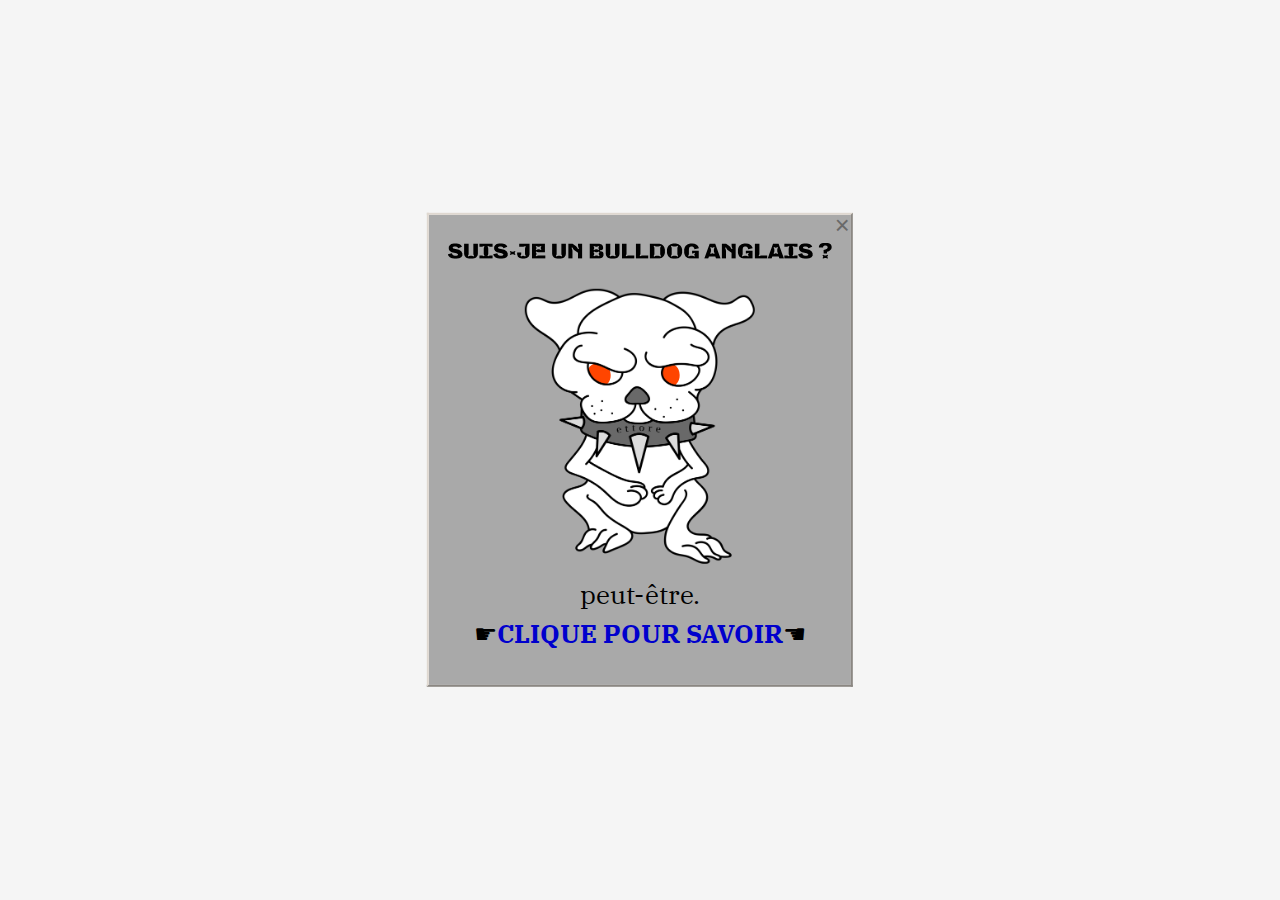
<file: index.html>
<!DOCTYPE html>
<html>
<head>
<meta name="viewport" content="width=device-width, initial-scale=1">
<link rel="preconnect" href="https://fonts.googleapis.com">
<link rel="preconnect" href="https://fonts.gstatic.com" crossorigin>
<link href="https://fonts.googleapis.com/css2?family=IBM+Plex+Mono&family=IBM+Plex+Serif:ital,wght@0,400;0,700;1,400;1,700&display=swap" rel="stylesheet">
<title>Suis-je un bulldog anglais ?</title>
<style>
@font-face {
    font-family: "mino";
    src: url(mino.ttf) format("truetype");
}

@media screen and (min-width: 651px) {
  .modal-content {
    width:30vw;
  }
  .flex-container p{
  position: relative;
  text-align: center;
  line-height: 1vw;
  font-size: 2vw;
}
.close {
  position: absolute;
  left: 96.1%;
  top: -0.8%;
  font-family: sans-serif;
  color: dimgray;
  font-size: 2vw;
  font-weight: regular;
}
.flex-container{
  position: relative;
  display: block;
  margin-top: 0.7vw;
}

  .flex-container img{
    width: 100%;
  }
.modal-content {
  background-color: darkgray;
  margin: auto;
  padding: 1.5vw;
  outline: 0.2vw outset #DFD8D0;
  height: fit-content;
  position: absolute;
  top: 50%;
  left: 50%;
  transform: translate(-50%, -50%);
  }
  .eyes{
    display: flex;
    position: absolute;
    top: 22.7%;
    left: 32.9%;
}

.eyes .eye{
    position: relative;
    width: 3.75vw;
    height: 3.75vw;
    display: block;
    background: white;
    margin: 0 0.8vw;
    border-radius: 50%
}
.eyes .eye::before{
    content: '';
    position: absolute;
    top: 50%;
    left: 1.12vw;
    transform: translate(-50%, -50%);
    width: 1.9vw;
    height: 1.9vw;
    background: orangered;
    border-radius: 50%
}
.colo {
  line-height: 1.3vw;
  font-size: 1.7vw;
  position: absolute;
  text-align: center;
  width: 30vw;

  position: absolute;
  top: 50%;
  left: 50%;
  transform: translate(-50%, -50%);
}
.head {
  width: 7.3vw;
}
.niche {
  width: 5.13vw;
  outline: 0.1vw outset #DFD8D0;
}

}

/* If the screen size is 600px wide or less, set the font-size of <div> to 30px */
@media screen and (max-width: 650px) {
.modal-content {
    width: 90vw;
  }
  .flex-container p{
  position: relative;
  text-align: center;
  line-height: 1vw;
  font-size: 4vw;
  }
  .close {
    position: absolute;
    left: 95.7%;
    top: -0.8%;
    font-family: sans-serif;
    color: dimgray;
    font-size: 6vw;
    font-weight: regular;
  }
  .flex-container{
    position: relative;
    display: block;
    margin-top: 4.3vw;
  }
  .flex-container img{
    display: block;
    width: 90%;
    margin: auto;
    margin-bottom: 4vw;
  }
  .modal-content {
    background-color: darkgray;
    margin: auto;
    padding: 1.5vw;
    outline: 0.6vw outset #DFD8D0;
    height: fit-content;
    position: absolute;
    top: 50%;
    left: 50%;
    transform: translate(-50%, -50%);
    }
    .eyes{
      display: flex;
      position: absolute;
      top: 22.7%;
      left: 32.9%;
  }

  .eyes .eye{
      position: relative;
      width: 11.25vw;
      height: 11.25vw;
      display: block;
      background: white;
      margin: 0 2.4vw;
      border-radius: 50%
  }
  .eyes .eye::before{
      content: '';
      position: absolute;
      top: 50%;
      left: 3.36vw;
      transform: translate(-50%, -50%);
      width: 5.7vw;
      height: 5.7vw;
      background: orangered;
      border-radius: 50%
  }
  .colo {
    line-height: 3.9vw;
    font-size: 4.1vw;
    position: absolute;
    text-align: center;
    width: 90vw;
    position: absolute;
    top: 50%;
    left: 50%;
    transform: translate(-50%, -50%);
  }
  .head {
    width: 18.9vw;
  }
  .niche {
    width: 15.39vw;
    outline: 0.3vw outset #DFD8D0;
  }

}


/* The Modal (background) */
.modal {
  display: none; /* Hidden by default */
  position: fixed; /* Stay in place */
  z-index: 1; /* Sit on top */
  padding-top: 0; /* Location of the box */
  left: 0;
  top: 0;
  width: 100%; /* Full width */
  height: 100%; /* Full height */
  overflow: auto; /* Enable scroll if needed */
  background-color: whitesmoke; /* Black w/ opacity */
}
::selection {
  background: #ff885c; /* WebKit/Blink Browsers */
}
/* Modal Content */
body {
  font-family: 'IBM Plex Serif', serif;
  background-color: whitesmoke;
  position: relative;
  cursor: default;
}









  .blink{
    animation:blinkingText 1.2s infinite;
}
@keyframes blinkingText{
    0%{     color: #000;    }
    49%{    color: #000; }
    60%{    color: transparent; }
    99%{    color:transparent;  }
    100%{   color: #000;    }
}

  .face {
    margin-top: 2vw;
    position: relative;
  }

  .face img {
    position: relative;
    z-index: 1; /* Sit on top */
    display: block;
    width: 60%;
    margin: auto;

  }



/* The Close Button */


.close:hover,
.close:focus {
  color: #000;
  text-decoration: none;
  cursor: pointer;
}

a {
  color: mediumblue;
  text-decoration: none;
}
a:hover {
  color: orangered;
}
.center {
  position: fixed; /* Stay in place */
  padding-top: 0; /* Location of the box */
  left: 0;
  top: 0;
  width: 100%; /* Full width */
  height: 100%; /* Full height */
  overflow: auto; /* Enable scroll if needed */
  background-color: whitesmoke; /* Black w/ opacity */
}

button{
  padding: 0;
  border: none;
  background: none;
  cursor: pointer;
}

</style>
</head>
<body>

<!-- The Modal -->
<div id="myModal" class="modal">

  <!-- Modal content -->
  <div class="modal-content">
    <span class="close">&times;</span>

    <div class="flex-container">
        <img src="dog.svg" alt="">
        <div class="face">
            <img src="chien.png" alt="">
            <div class="eyes">
              <div class="eye"></div>
              <div class="eye"></div>
            </div>
      </div>
        <p>peut-être.</p>
        <p class="blink">☛<a href="thesis.html"><b>CLIQUE POUR SAVOIR</b></a>☚</p>
    </div>
  </div>
</div>
<div class="center">
  <div class="colo">
    <p>Option Re/production</p>
    <img class="head" src="head.png" alt="">
    <p>Sous la direction de Fabienne Radi</p>
    <p>Genève, décembre 2021</p>
    <button id="myBtn" type="button" name="button"><img class="niche" src="niche.png" alt=""></button>
  </div>
</div>
<button type="button" name="button"></button>



<script>
document.querySelector("body").addEventListener("mousemove", eyeball);

function eyeball() {
    'use strict';
    var eye = document.querySelectorAll(".eye");
    eye.forEach(function (eye) {
        let x = (eye.getBoundingClientRect().left) + (eye.clientWidth / 2)
        let y = (eye.getBoundingClientRect().top) + (eye.clientHeight / 2);
        let radian = Math.atan2(event.pageX - x, event.pageY - y);
        let rot = (radian * (180 / Math.PI) * -1) + 270;
        eye.style.transform  = "rotate("+ rot +"deg)"
    })
}
// Get the modal
var modal = document.getElementById("myModal");

// Get the button that opens the modal
var btn = document.getElementById("myBtn");

// Get the <span> element that closes the modal
var span = document.getElementsByClassName("close")[0];

// When the user clicks the button, open the modal
window.onload = function() {
        modal.style.display = "block";
}

btn.onclick = function() {
  modal.style.display = "block";
}


// When the user clicks on <span> (x), close the modal
span.onclick = function() {
  modal.style.display = "none";
}

// When the user clicks anywhere outside of the modal, close it
window.onclick = function(event) {
  if (event.target == modal) {
    modal.style.display = "block";
  }
}
</script>

</body>
</html>
</file>
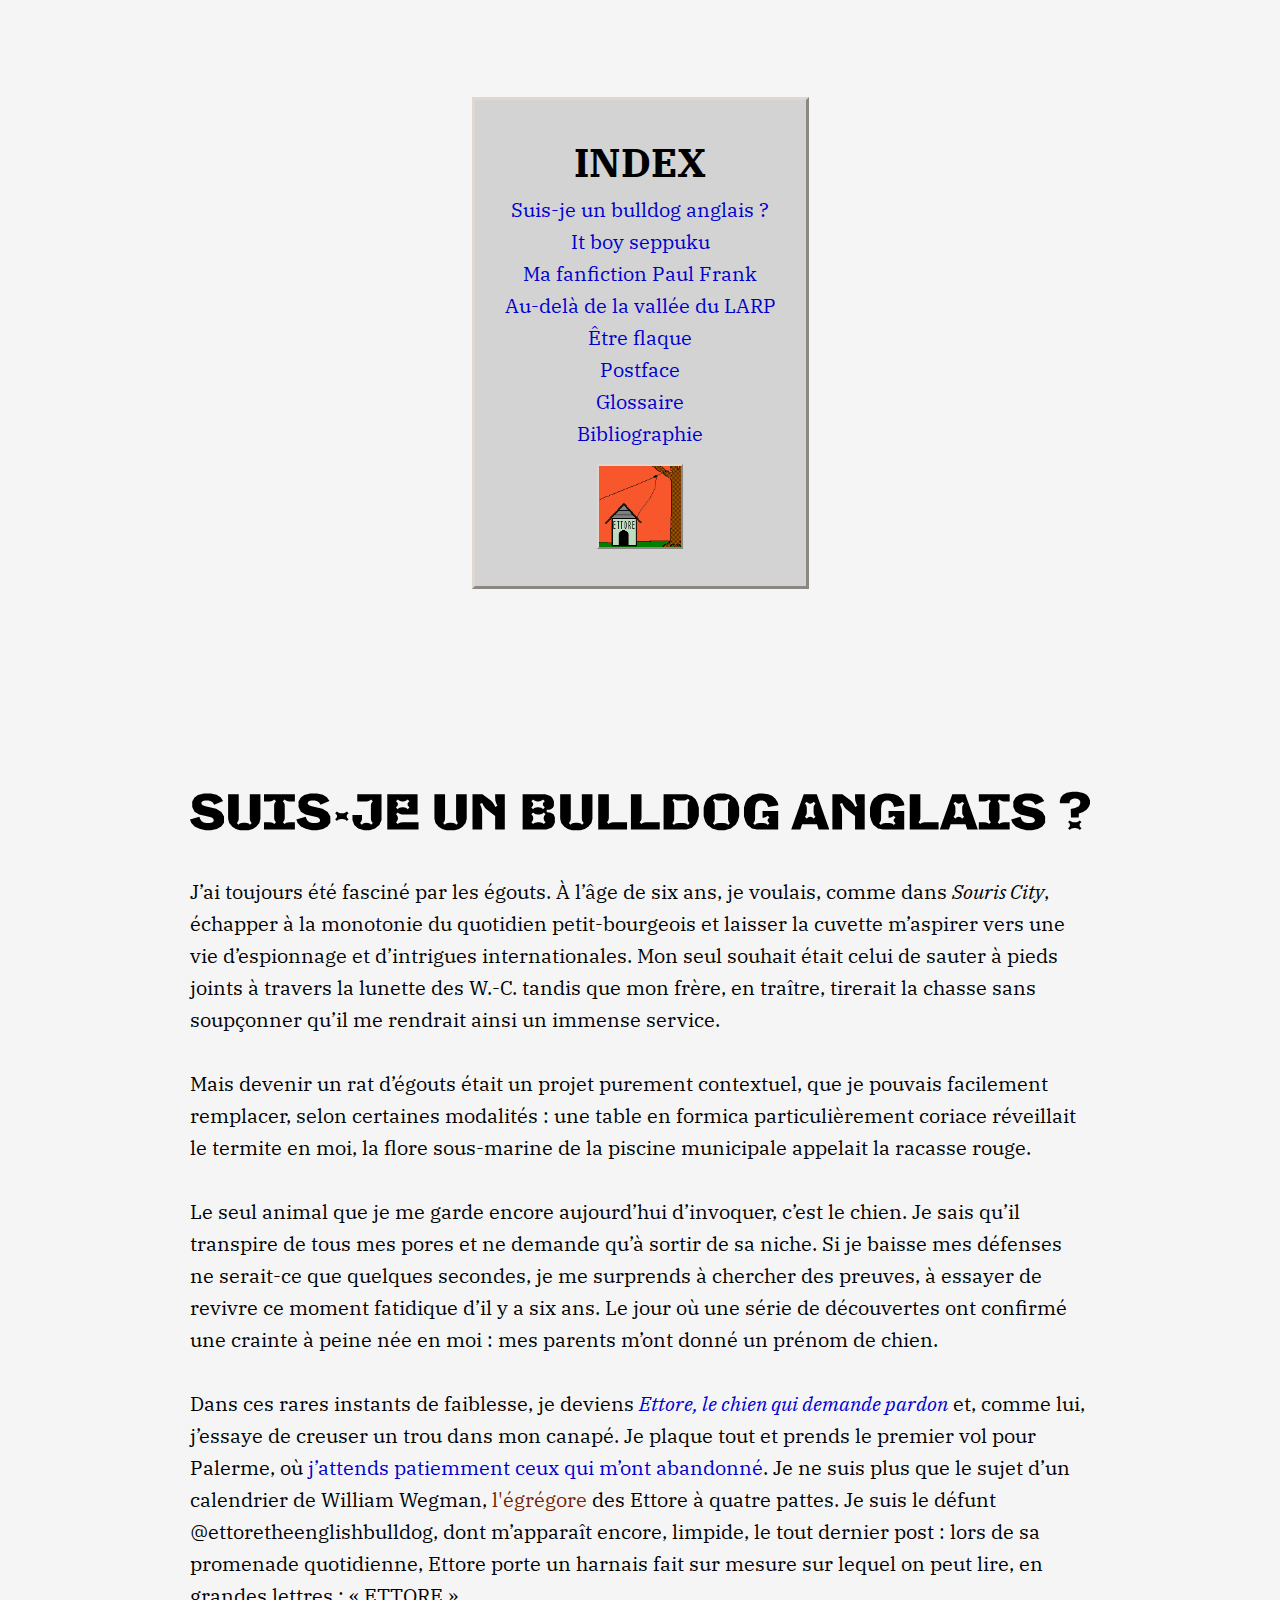
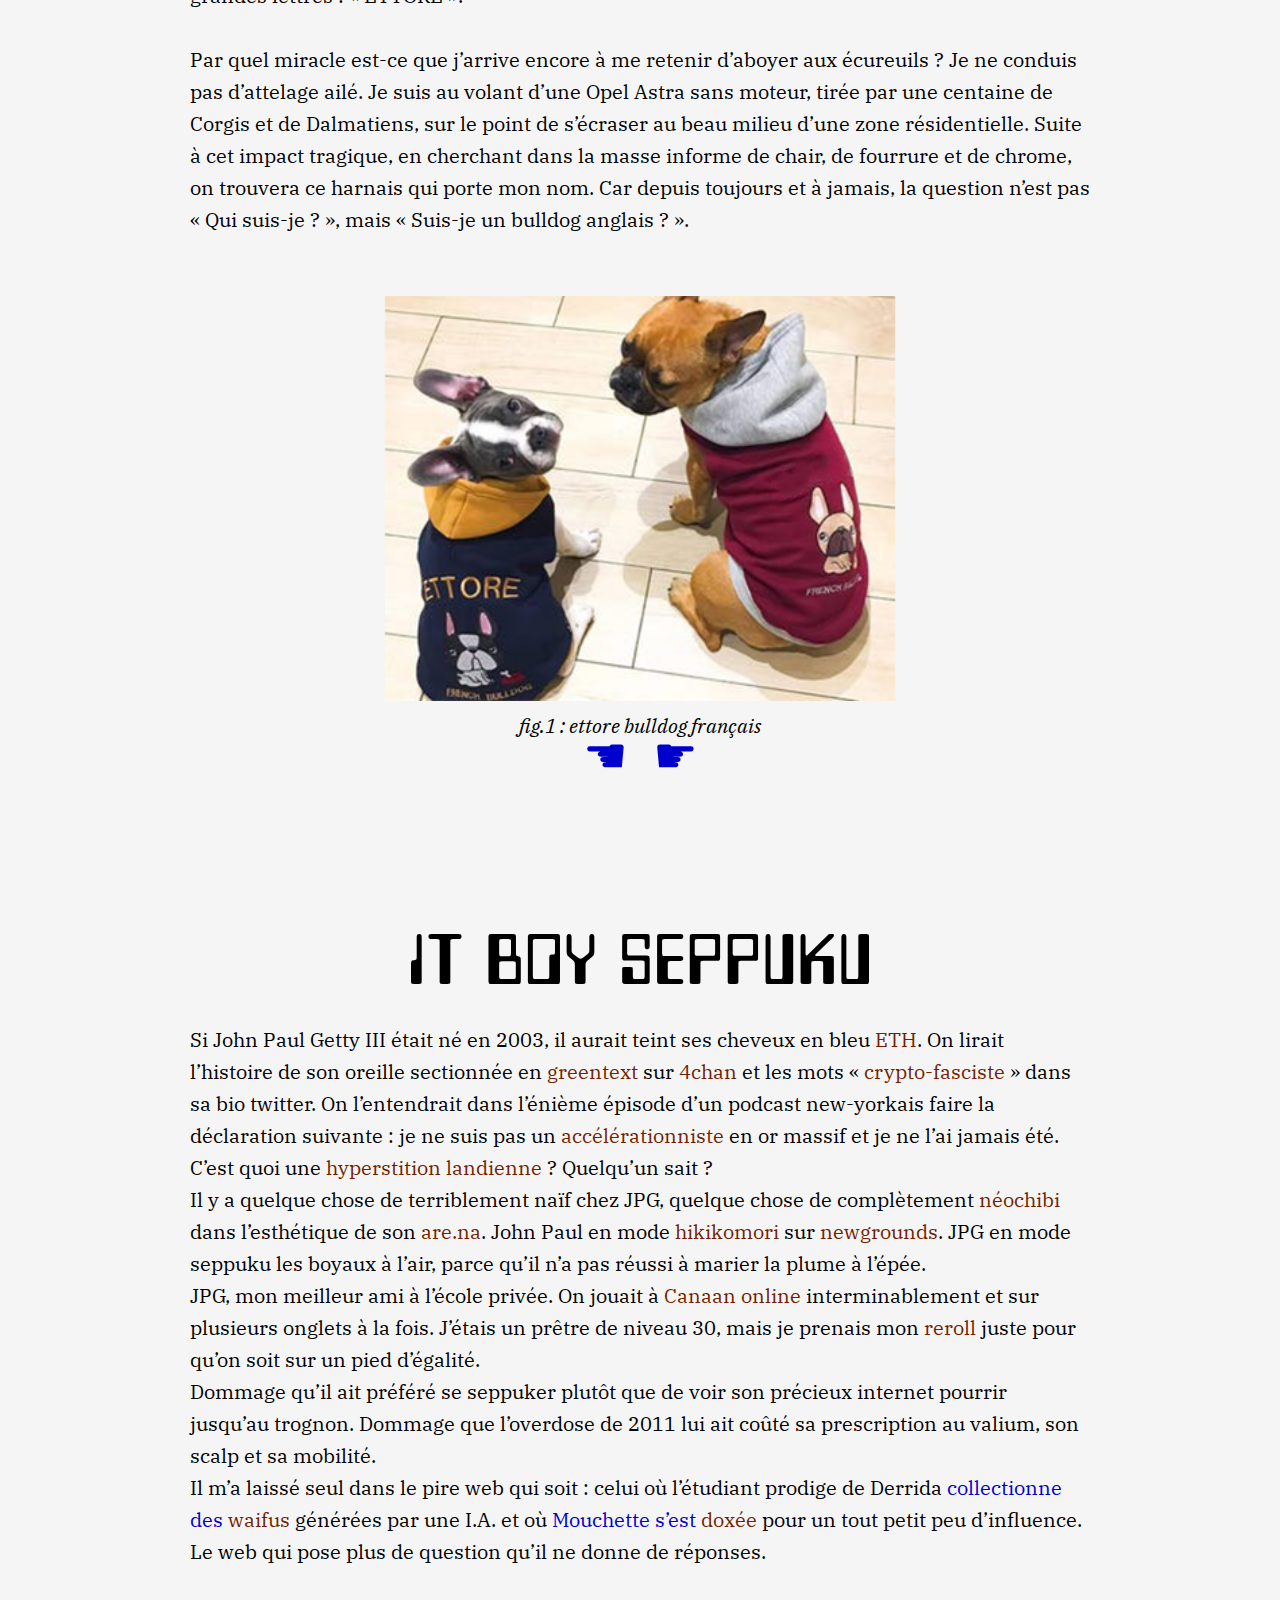
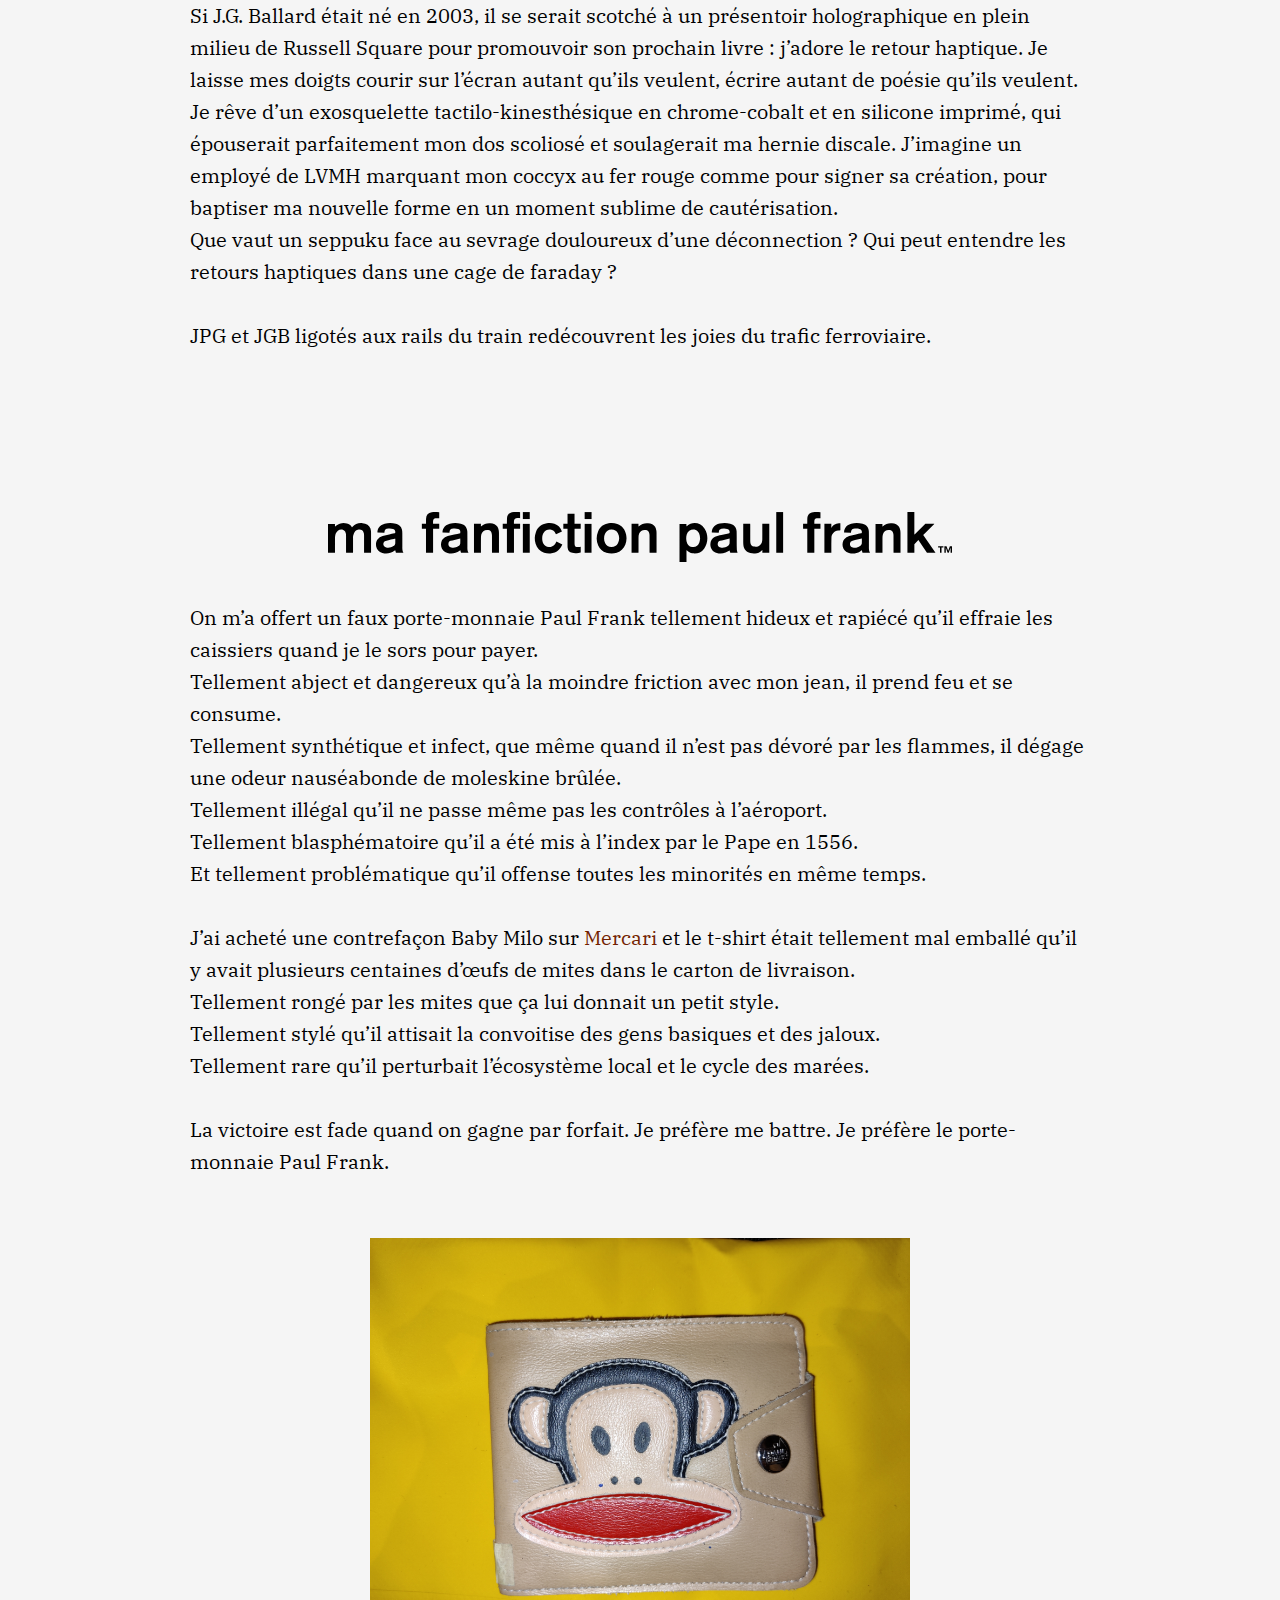
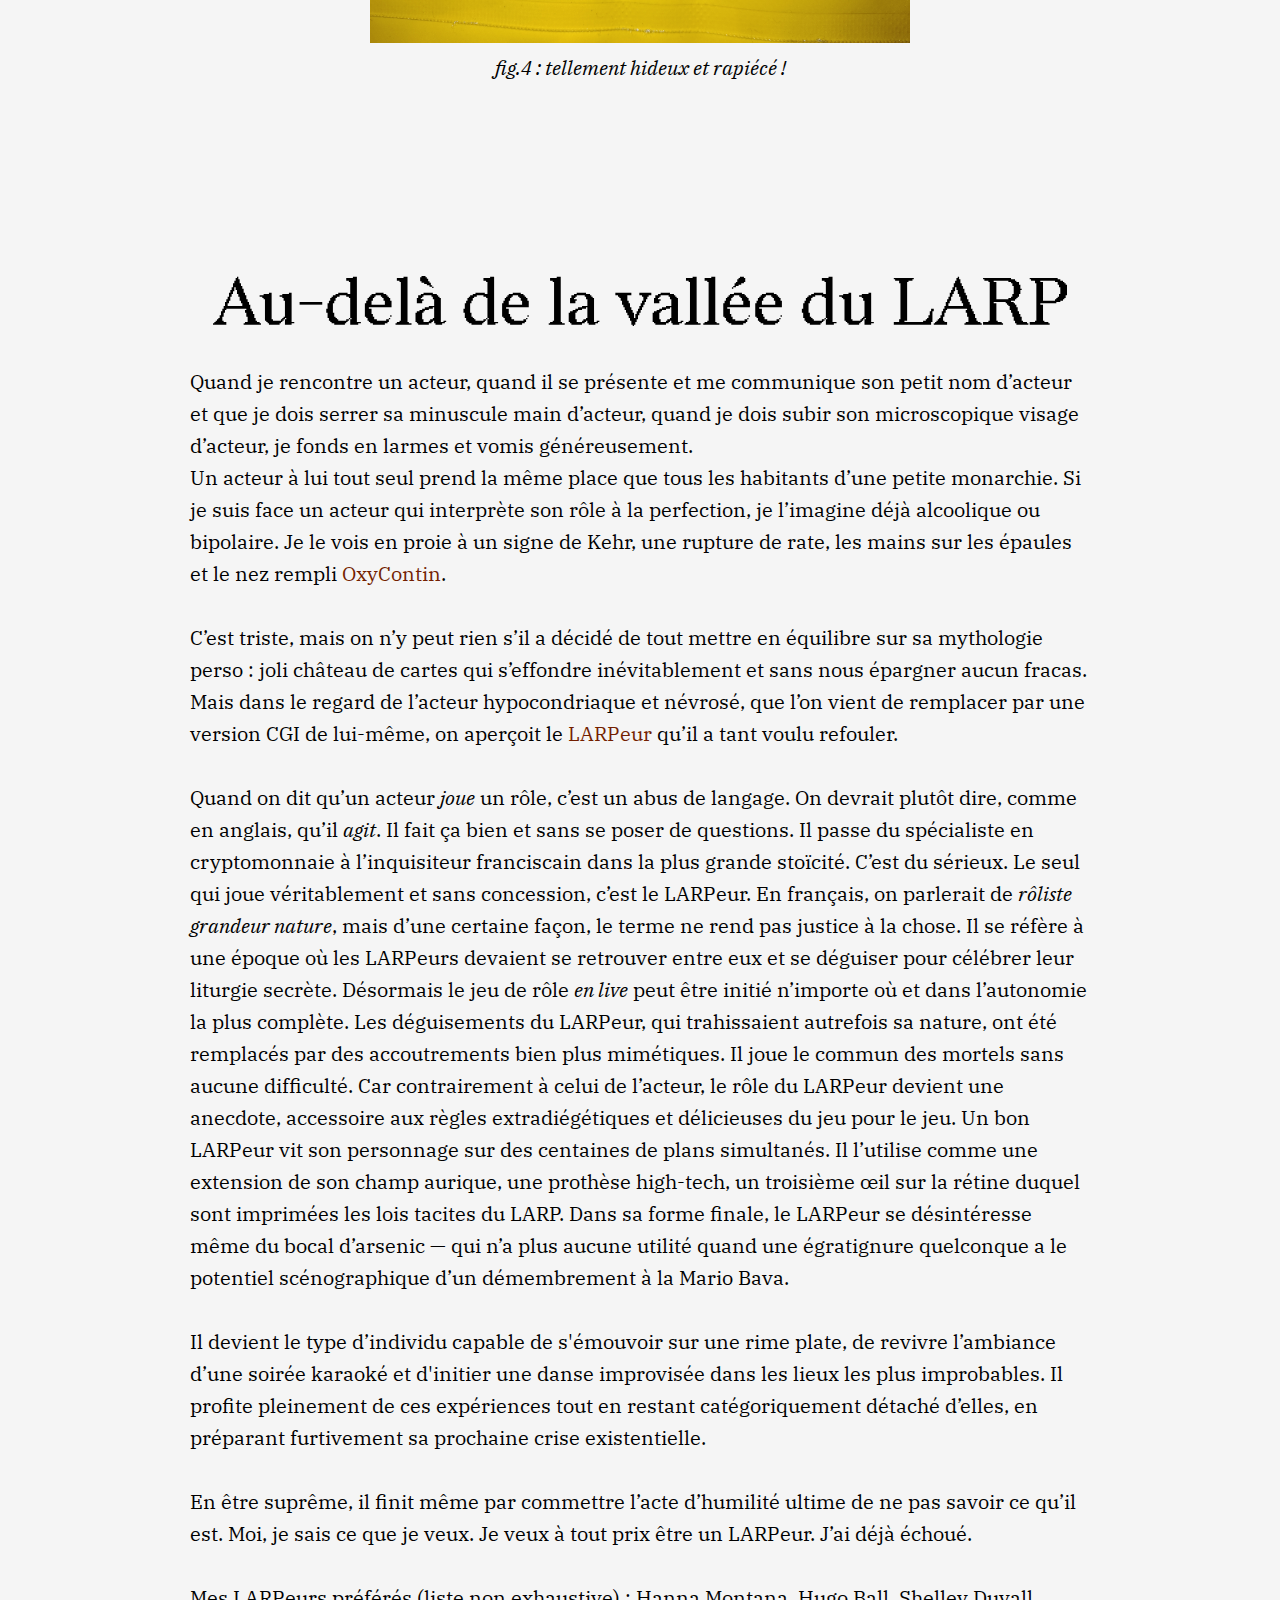
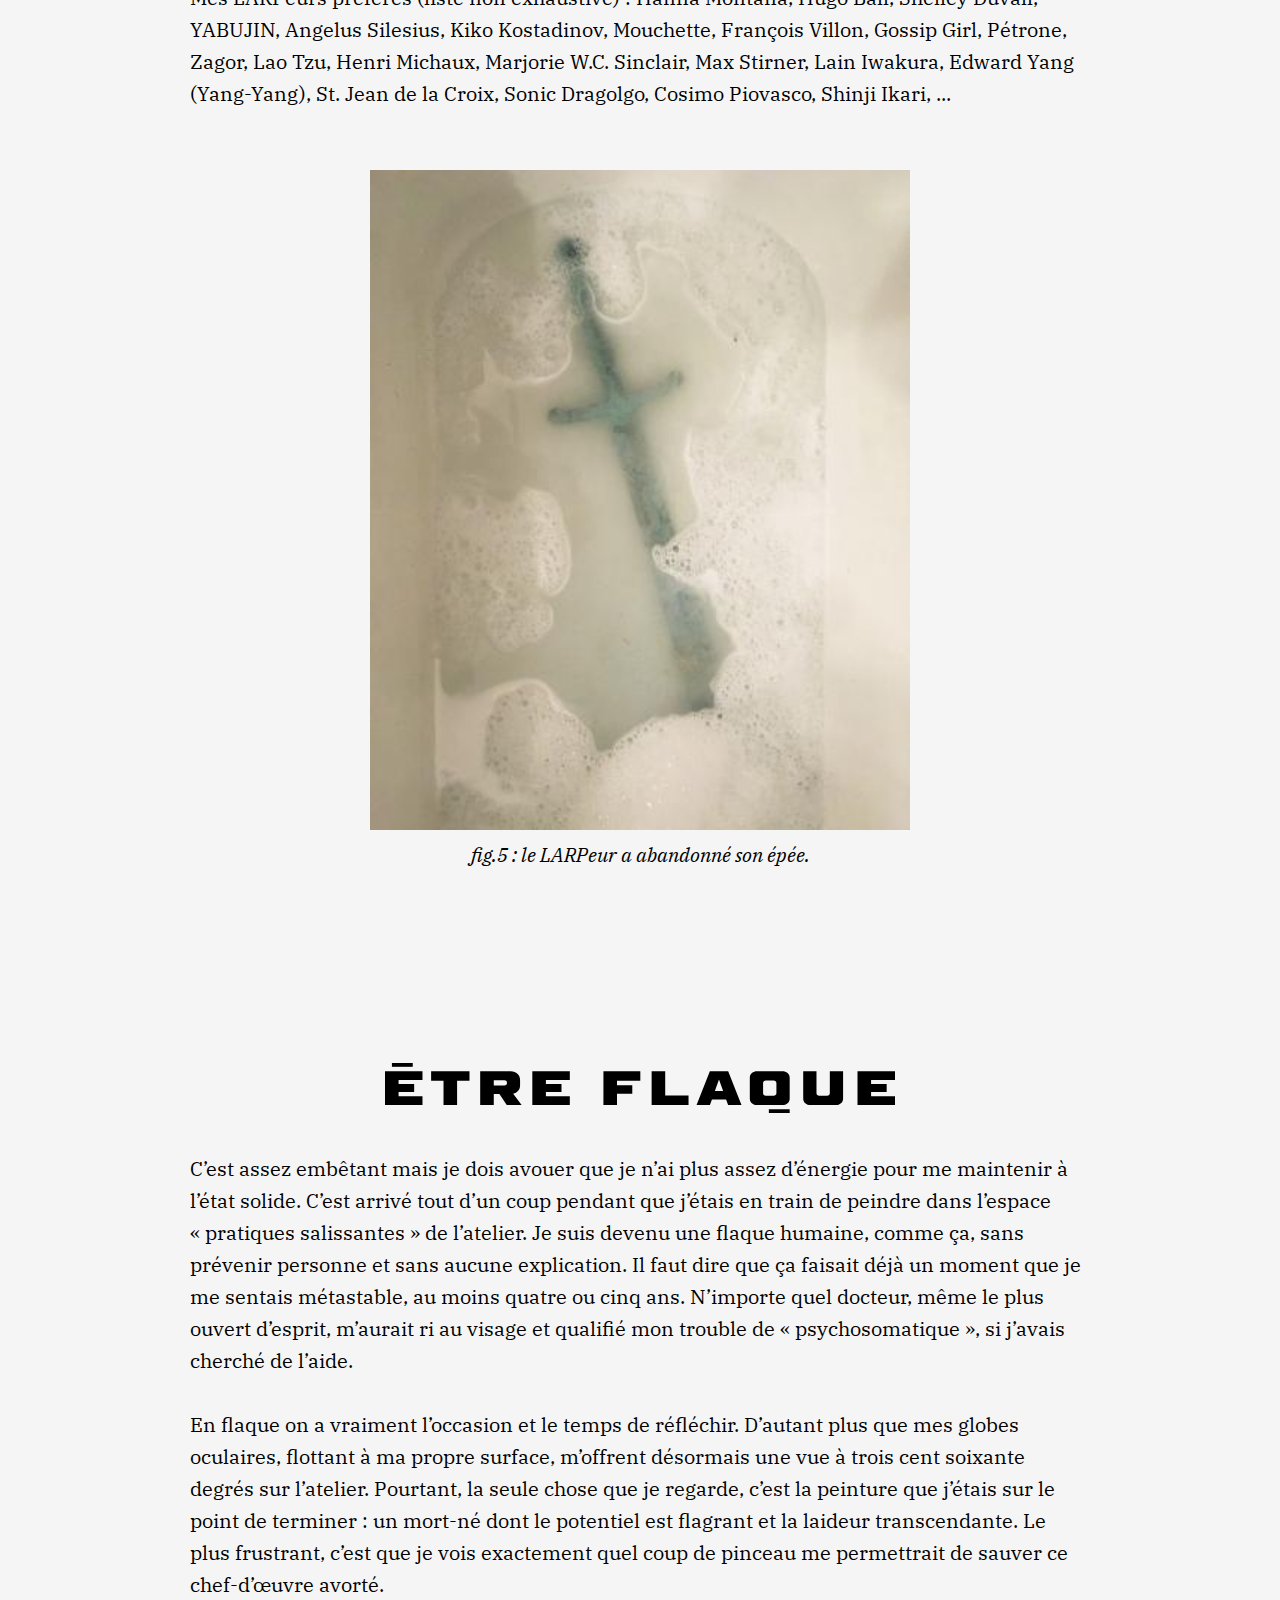
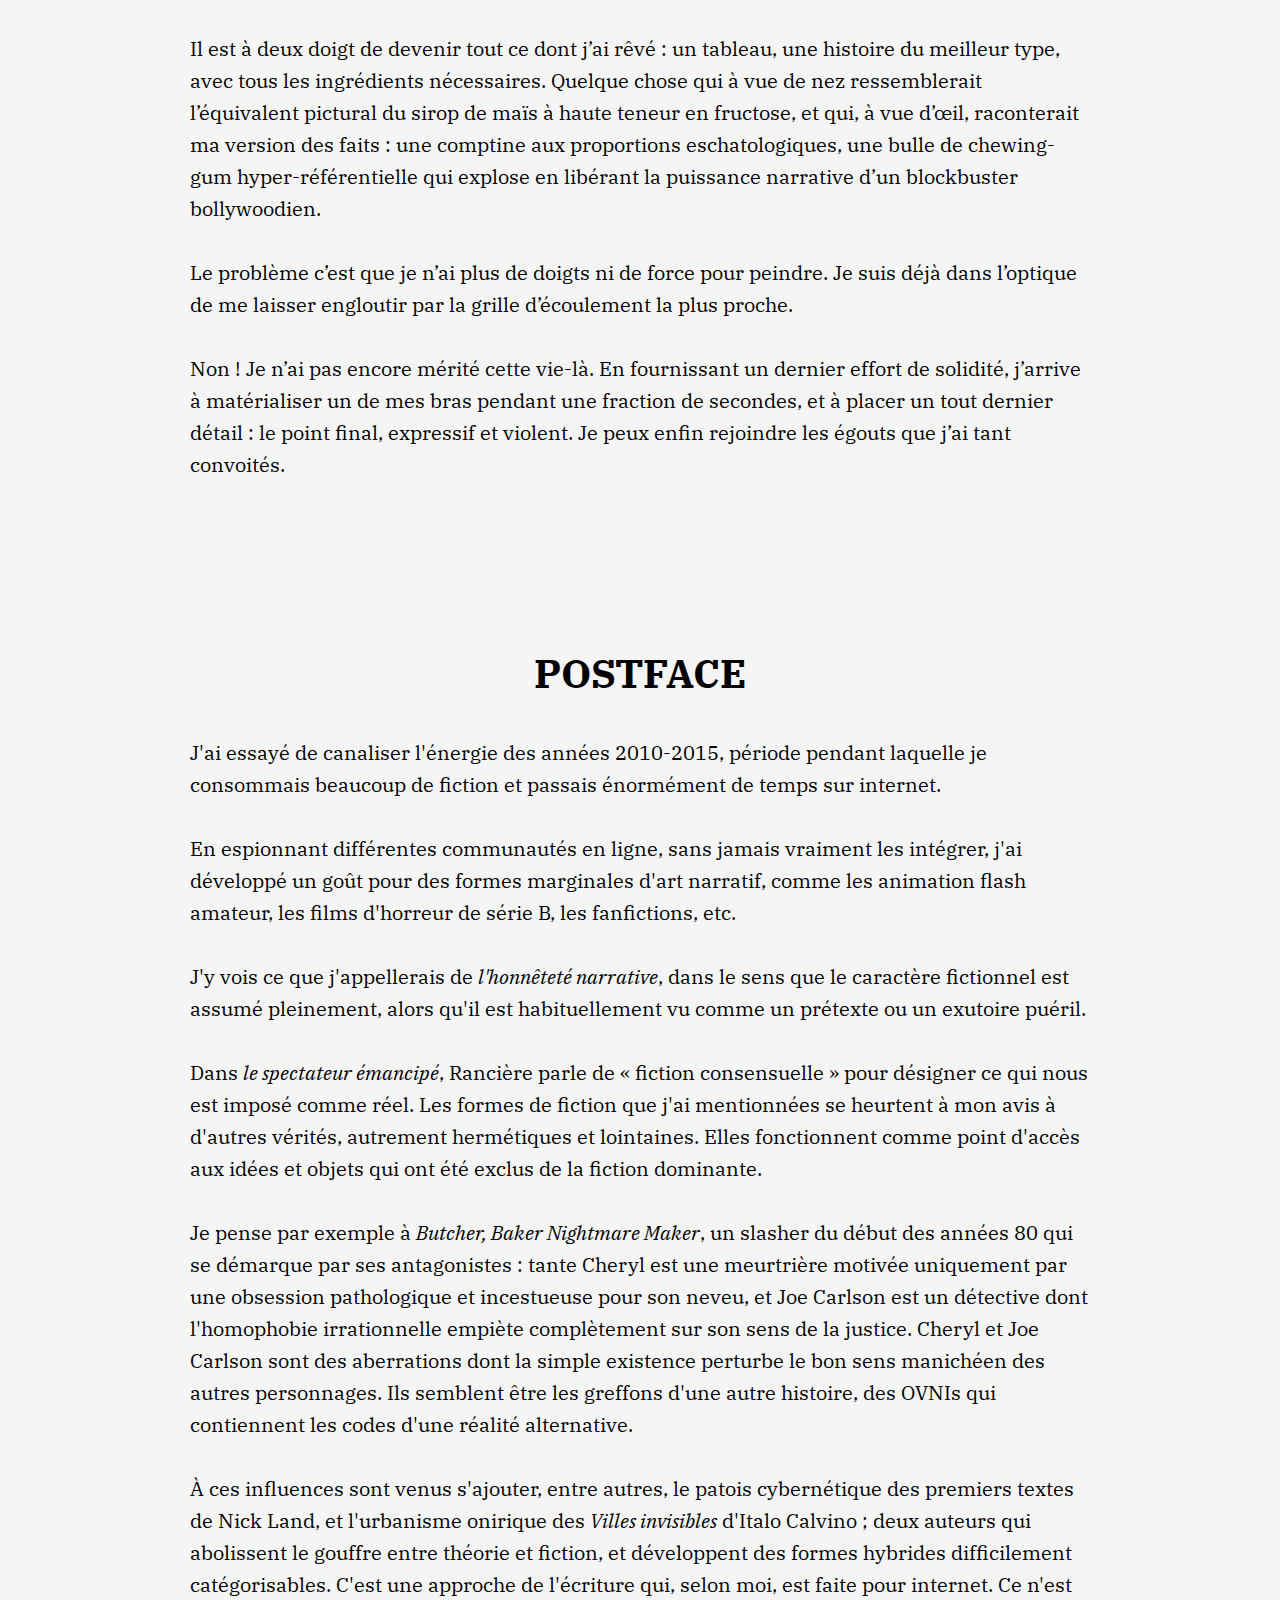
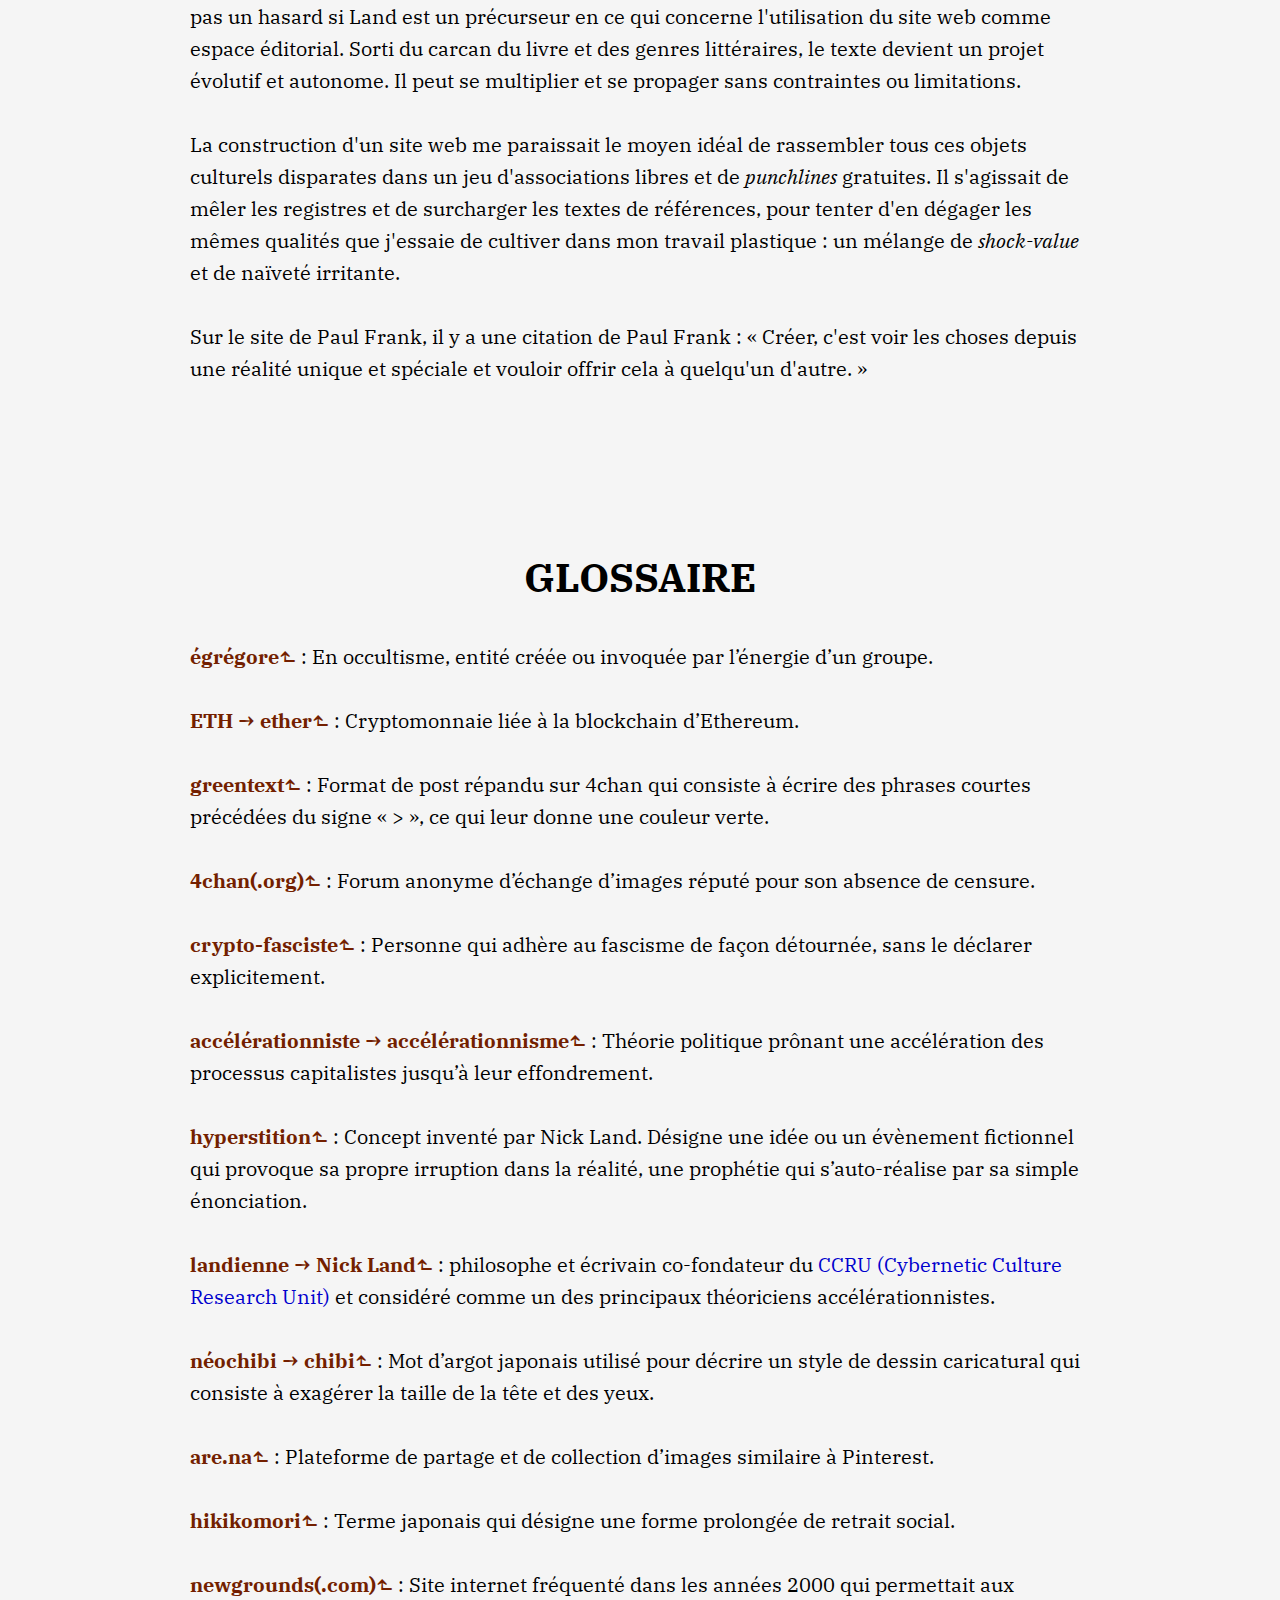
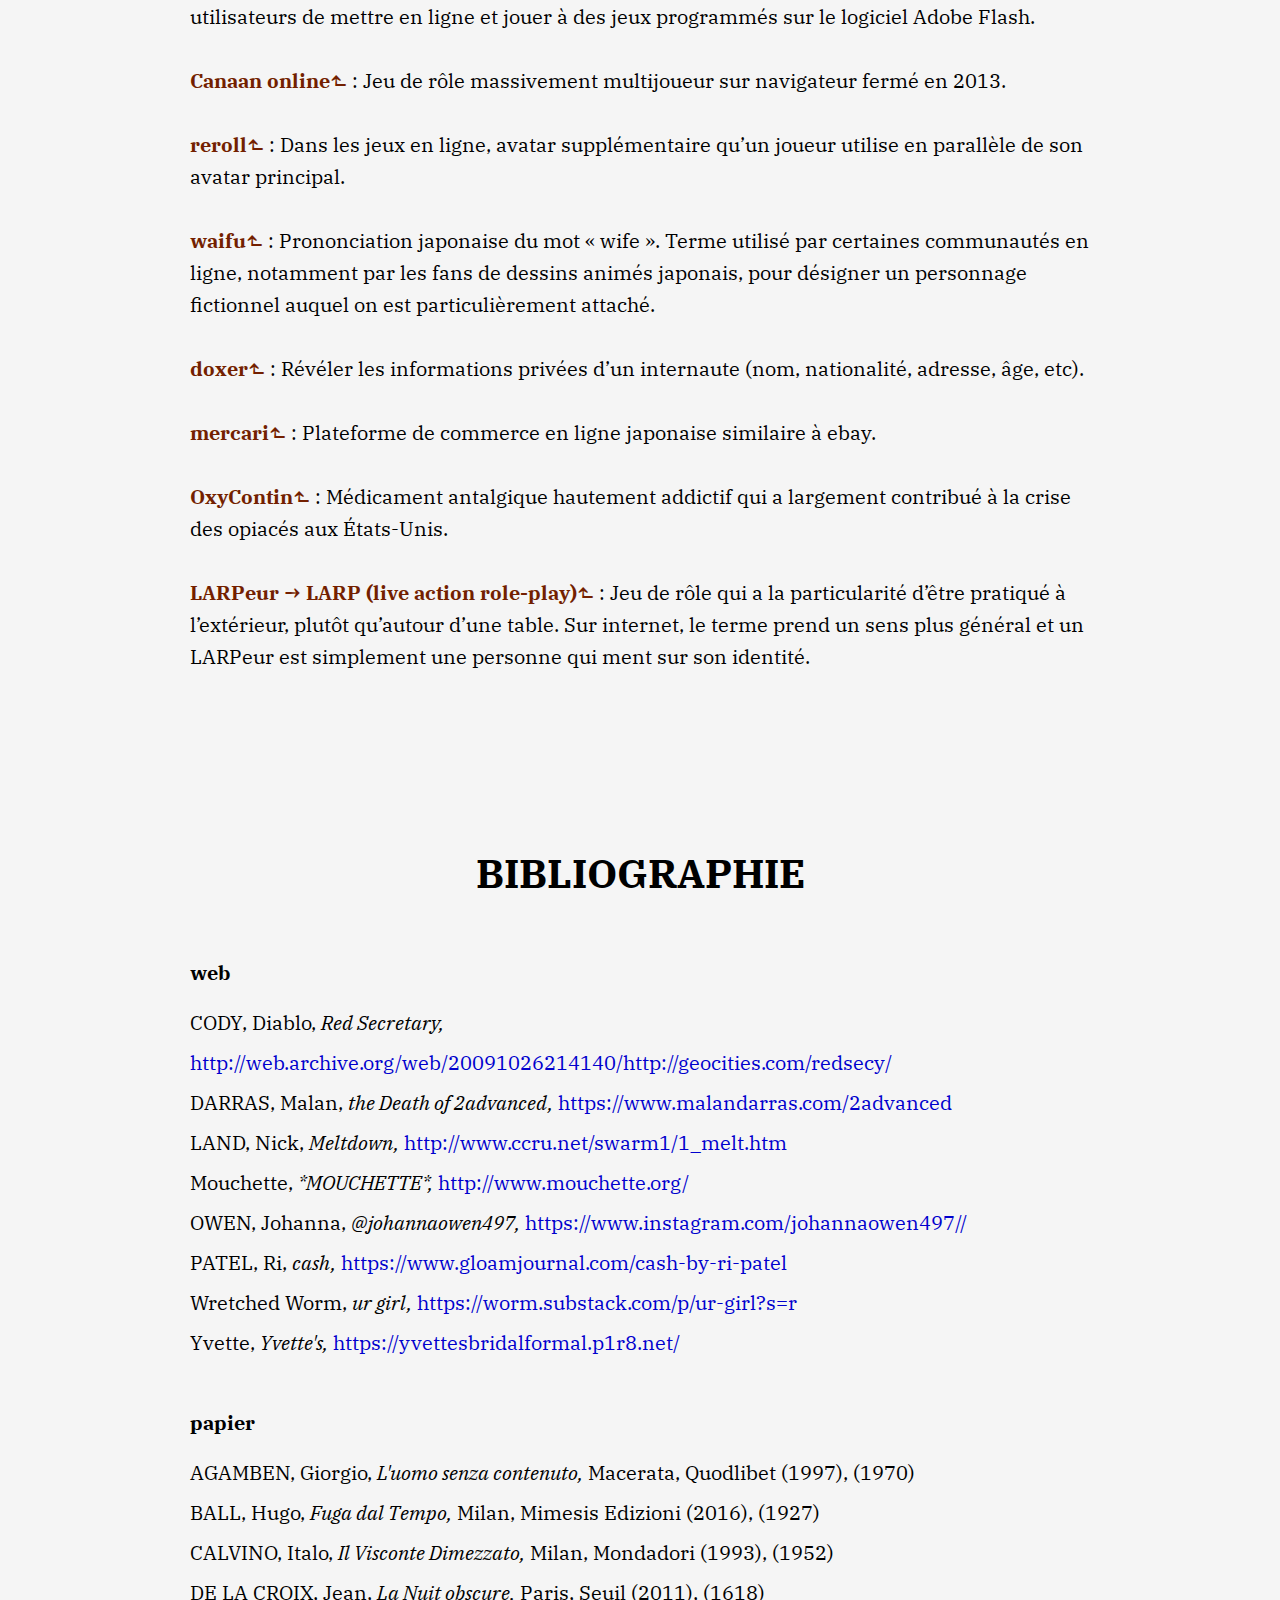
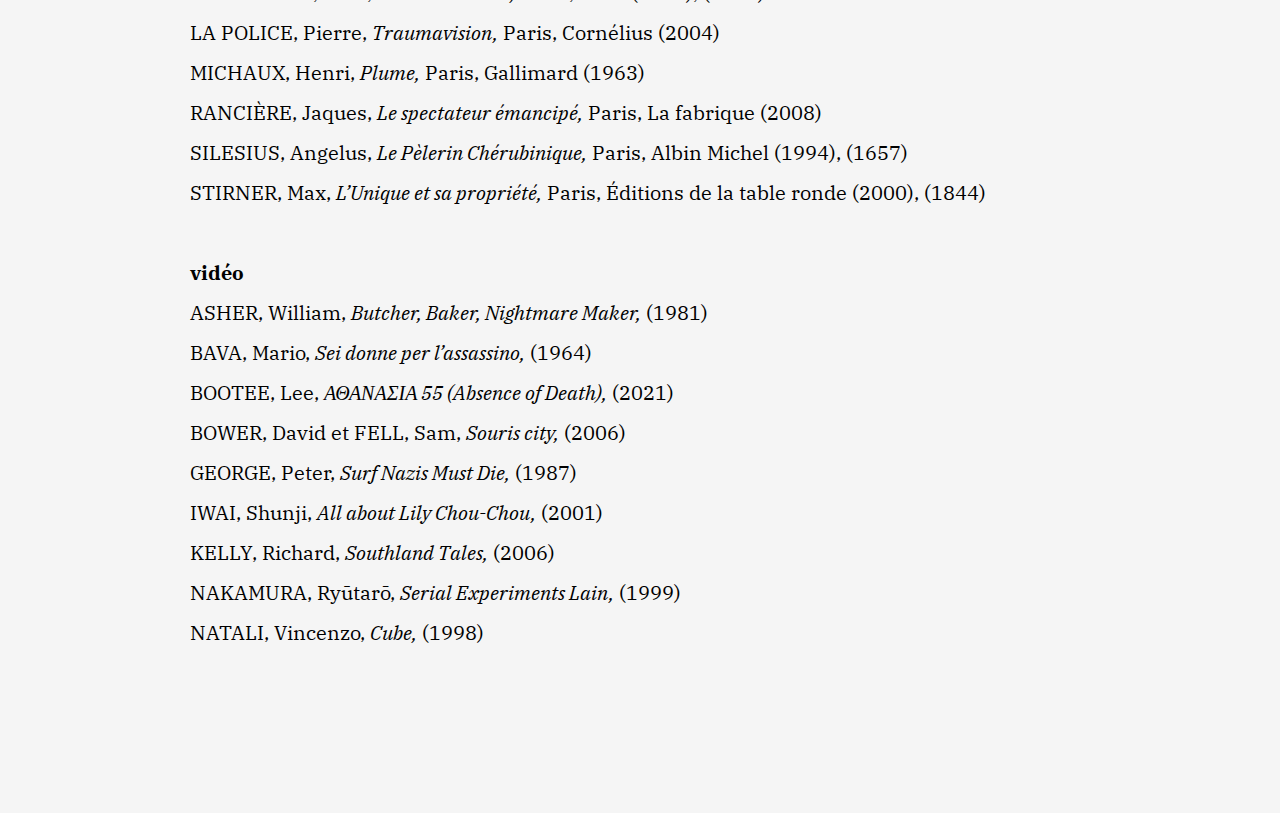
<file: thesis.html>
<!DOCTYPE html>
<html>
<head>
  <meta name="viewport" content="width=device-width, initial-scale=1">
  <link rel="preconnect" href="https://fonts.googleapis.com">
  <link rel="preconnect" href="https://fonts.gstatic.com" crossorigin>
  <link href="https://fonts.googleapis.com/css2?family=IBM+Plex+Mono&family=IBM+Plex+Sans&family=IBM+Plex+Serif:ital,wght@0,400;0,700;1,400;1,700&display=swap" rel="stylesheet">
  <link rel="stylesheet" href="thesis.css">
  <title>Suis-je un bulldog anglais ?</title>
</head>

<style media="screen">
/* Slideshow container */
@media screen and (min-width: 651px) {
  .slideshow-container {
    width: 60%;
  }
}

/* If the screen size is 600px wide or less, set the font-size of <div> to 30px */
@media screen and (max-width: 650px) {
  .slideshow-container {
    width: 90%;
  }
}

.slideshow-container {
  padding-top: 3em;
  max-width: 1000px;
  position: relative;
  margin: auto;
}

.pn {
  position: absolute;
  left: 50%;
  bottom: -6.25em;
  transform: translate(-50%, -50%);
  margin: auto;
}
/* Next & previous buttons */
.prev, .next {
  cursor: pointer;
  position: relative;
  text-align: center;
  padding: 0.2em;
  margin-top: 0;
  color: mediumblue;
  font-size: 2.5em;
  user-select: none;
}


/* On hover, add a black background color with a little bit see-through */
.prev:hover, .next:hover {
  color: orangered;
}


/* Caption text */
.text {
  font-style: italic;
  position: absolute;
  width: 100%;
  text-align: center;
}



</style>

<body>

  <ul class="index">
  <div class="dex">
    <h1>INDEX</h1>
    <li><a class="index" href="#bulldog">Suis-je un bulldog anglais ?</a></li>
    <li><a class="index" href="#seppuku">It boy seppuku</a></li>
    <li><a class="index" href="#paul">Ma fanfiction Paul Frank</a></li>
    <li><a class="index" href="#larp">Au-delà de la vallée du LARP</a></li>
    <li><a class="index" href="#flaque">Être flaque</a></li>
    <li><a class="index" href="#postface">Postface</a></li>
    <li><a class="index" href="#lexique">Glossaire</a></li>
    <li><a class="index" href="#biblio">Bibliographie</a></li>
    <li><a class="index" href="index.html"><img class="niche" src="niche.png" alt=""></a></li>
  </div>
  </ul>


<div class="sect" id="bulldog">

<img class="title" src="dog.svg" alt="">

<p>J’ai toujours été fasciné par les égouts. À l’âge de six ans, je voulais, comme dans <em>Souris City</em>, échapper à la monotonie du quotidien petit-bourgeois et laisser la cuvette m’aspirer vers une vie d’espionnage et d’intrigues internationales. Mon seul souhait était celui de sauter à pieds joints à travers la lunette des W.-C. tandis que mon frère, en traître, tirerait la chasse sans soupçonner qu’il me rendrait ainsi un immense service.</p>
<br>
<p>Mais devenir un rat d’égouts était un projet purement contextuel, que je pouvais facilement remplacer, selon certaines modalités&nbsp: une table en formica particulièrement coriace réveillait le termite en moi, la flore sous-marine de la piscine municipale appelait la racasse rouge.</p>
<br>
<p>Le seul animal que je me garde encore aujourd’hui d’invoquer, c’est le chien. Je sais qu’il transpire de tous mes pores et ne demande qu’à sortir de sa niche. Si je baisse mes défenses ne serait-ce que quelques secondes, je me surprends à chercher des preuves, à essayer de revivre ce moment fatidique d’il y a six ans. Le jour où une série de découvertes ont confirmé une crainte à peine née en moi&nbsp: mes parents m’ont donné un prénom de chien.</p>
<br>
<p>Dans ces rares instants de faiblesse, je deviens <a href="https://www.youtube.com/watch?v=ufOl9Zra90o"><em>Ettore, le chien qui demande pardon</em></a> et, comme lui, j’essaye de creuser un trou dans mon canapé. Je plaque tout et prends le premier vol pour Palerme, où <a href="https://www.lastampa.it/la-zampa/cani/2020/10/09/news/la_triste_e_tenera_storia_di_ettore_il_cane_che_da_mesi_continua_ad_aspettare_che_torni_chi_lo_ha_abbandonato-585144/">j’attends patiemment ceux qui m’ont abandonné</a>. Je ne suis plus que le sujet d’un calendrier de William Wegman, <a class="lex" id="1a" href="#1">l'égrégore</a> des Ettore à quatre pattes. Je suis le défunt @ettoretheenglishbulldog, dont m’apparaît encore, limpide, le tout dernier post&nbsp: lors de sa promenade quotidienne, Ettore porte un harnais fait sur mesure sur lequel on peut lire, en grandes lettres&nbsp: «&nbspETTORE&nbsp».</p>
<br>
<p>Par quel miracle est-ce que j’arrive encore à me retenir d’aboyer aux écureuils ? Je ne conduis pas d’attelage ailé. Je suis au volant d’une Opel Astra sans moteur, tirée par une centaine de Corgis et de Dalmatiens, sur le point de s’écraser au beau milieu d’une zone résidentielle. Suite à cet impact tragique, en cherchant dans la masse informe de chair, de fourrure et de chrome, on trouvera ce harnais qui porte mon nom. Car depuis toujours et à jamais, la question n’est pas «&nbspQui suis-je ?&nbsp», mais «&nbspSuis-je un bulldog anglais ?&nbsp».</p>

<div class="slideshow-container">

<div class="mySlides fade">
  <img src="ett1.png" style="width:100%">
  <div class="text">fig.1&nbsp: ettore bulldog français</div>
</div>

<div class="mySlides fade">
  <img src="ett2.png" style="width:100%">
  <div class="text">fig.2&nbsp: tattoo ettore (une pensée splendide)</div>
</div>

<div class="mySlides fade">
  <img src="ett3.png" style="width:100%">
  <div class="text">fig.3&nbsp: panier ettore</div>
</div>

<div class="pn">
  <a class="prev" onclick="plusSlides(-1)">☚</a>
  <a class="next" onclick="plusSlides(1)">☛</a>
</div>

</div>
<br>
<br>
</div>





</div>

<div class="sect" id="seppuku">
  <img class="title" src="itboy.svg" alt="">

<p>Si John Paul Getty III était né en 2003, il aurait teint ses cheveux en bleu <a class="lex" id="2a" href="#2">ETH</a>. On lirait l’histoire de son oreille sectionnée en <a class="lex" id="3a" href="#3">greentext</a> sur <a class="lex" id="4a" href="#4">4chan</a> et les mots «&nbsp<a class="lex" id="5a" href="#5">crypto-fasciste</a>&nbsp» dans sa bio twitter. On l’entendrait dans l’énième épisode d’un podcast new-yorkais faire la déclaration suivante&nbsp: je ne suis pas un <a class="lex" id="6a" href="#6">accélérationniste</a> en or massif et je ne l’ai jamais été. C’est quoi une <a class="lex" id="7a" href="#7">hyperstition</a> <a class="lex" id="8a" href="#8">landienne</a> ? Quelqu’un sait ?</p>
<p>Il y a quelque chose de terriblement naïf chez JPG, quelque chose de complètement <a class="lex" id="9a" href="#9">néochibi</a> dans l’esthétique de son <a class="lex" id="10a" href="#10">are.na</a>. John Paul en mode <a class="lex" id="11a" href="#11">hikikomori</a> sur <a class="lex" id="12a" href="#12">newgrounds</a>. JPG en mode seppuku les boyaux à l’air, parce qu’il n’a pas réussi à marier la plume à l’épée.</p>
<p>JPG, mon meilleur ami à l’école privée. On jouait à <a class="lex" id="13a" href="#13">Canaan online</a> interminablement et sur plusieurs onglets à la fois. J’étais un prêtre de niveau 30, mais je prenais mon <a class="lex" id="14a" href="#14">reroll</a> juste pour qu’on soit sur un pied d’égalité.</p>
<p>Dommage qu’il ait préféré se seppuker plutôt que de voir son précieux internet pourrir jusqu’au trognon. Dommage que l’overdose de 2011 lui ait coûté sa prescription au valium, son scalp et sa mobilité.</p>
<p>Il m’a laissé seul dans le pire web qui soit&nbsp: celui où l’étudiant prodige de Derrida <a href="https://www.instagram.com/angelicism01archive/">collectionne des <a class="lex" id="15a" href="#15">waifus</a> générées par une I.A</a>. et où <a href="https://rhizome.org/editorial/2016/dec/12/a-girl-made-of-language-martine-neddams-mouchette/">Mouchette s’est <a class="lex" id="16a" href="#16">doxée</a></a> pour un tout petit peu d’influence. Le web qui pose plus de question qu’il ne donne de réponses. </p>
<br>
<p>Si J.G. Ballard était né en 2003, il se serait scotché à un présentoir holographique en plein milieu de Russell Square pour promouvoir son prochain livre&nbsp: j’adore le retour haptique. Je laisse mes doigts courir sur l’écran autant qu’ils veulent, écrire autant de poésie qu’ils veulent. Je rêve d’un exosquelette tactilo-kinesthésique en chrome-cobalt et en silicone imprimé, qui épouserait parfaitement mon dos scoliosé et soulagerait ma hernie discale. J’imagine un employé de LVMH marquant mon coccyx au fer rouge comme pour signer sa création, pour baptiser ma nouvelle forme en un moment sublime de cautérisation. </p>
<p>Que vaut un seppuku face au sevrage douloureux d’une déconnection ? Qui peut entendre les retours haptiques dans une cage de faraday ?</p>
<br>
<p>JPG et JGB ligotés aux rails du train redécouvrent les joies du trafic ferroviaire.</p>
</div>

<div class="sect" id="paul">
  <img class="title" src="paul.svg" alt="">
  <p>On m’a offert un faux porte-monnaie Paul Frank tellement hideux et rapiécé qu’il effraie les caissiers quand je le sors pour payer.</p>
  <p>Tellement abject et dangereux qu’à la moindre friction avec mon jean, il prend feu et se consume.</p>
  <p>Tellement synthétique et infect, que même quand il n’est pas dévoré par les flammes, il dégage une odeur nauséabonde de moleskine brûlée.</p>
  <p>Tellement illégal qu’il ne passe même pas les contrôles à l’aéroport.</p><p>Tellement blasphématoire qu’il a été mis à l’index par le Pape en 1556.</p>
  <p>Et tellement problématique qu’il offense toutes les minorités en même temps.</p>
  <br>
  <p>J’ai acheté une contrefaçon Baby Milo sur <a class="lex" id="17a" href="#17">Mercari</a> et le t-shirt était tellement mal emballé qu’il y avait plusieurs centaines d’œufs de mites dans le carton de livraison.</p>
  <p>Tellement rongé par les mites que ça lui donnait un petit style.</p>
  <p>Tellement stylé qu’il attisait la convoitise des gens basiques et des jaloux.</p>
  <p>Tellement rare qu’il perturbait l’écosystème local et le cycle des marées.</p>
  <br>
  <p>La victoire est fade quand on gagne par forfait. Je préfère me battre. Je préfère le porte-monnaie Paul Frank.</p>

  <div class="slideshow-container">

    <img src="PF.jpg" style="width:100%">
    <div class="text">fig.4&nbsp: tellement hideux et rapiécé !</div>

  </div>
  <br><br>
</div>

<div class="sect" id="larp">
  <img class="title" src="LARP.svg" alt="">
  <p>Quand je rencontre un acteur, quand il se présente et me communique son petit nom d’acteur et que je dois serrer sa minuscule main d’acteur, quand je dois subir son microscopique visage d’acteur, je fonds en larmes et vomis généreusement. </p>
  <p>Un acteur à lui tout seul prend la même place que tous les habitants d’une petite monarchie. Si je suis face un acteur qui interprète son rôle à la perfection, je l’imagine déjà alcoolique ou bipolaire. Je le vois en proie à un signe de Kehr, une rupture de rate, les mains sur les épaules et le nez rempli <a class="lex" id="18a" href="#18">OxyContin</a>.</p>
  <br>
  <p>C’est triste, mais on n’y peut rien s’il a décidé de tout mettre en équilibre sur sa mythologie perso&nbsp: joli château de cartes qui s’effondre inévitablement et sans nous épargner aucun fracas. Mais dans le regard de l’acteur hypocondriaque et névrosé, que l’on vient de remplacer par une version CGI de lui-même, on aperçoit le <a class="lex" id="19a" href="#19">LARPeur</a> qu’il a tant voulu refouler.</p>
  <br>
  <p>Quand on dit qu’un acteur <em>joue</em> un rôle, c’est un abus de langage. On devrait plutôt dire, comme en anglais, qu’il <em>agit</em>. Il fait ça bien et sans se poser de questions.
    Il passe du spécialiste en cryptomonnaie à l’inquisiteur franciscain dans la plus grande stoïcité. C’est du sérieux. Le seul qui joue véritablement et sans concession, c’est le LARPeur. En français, on parlerait de <em>rôliste grandeur nature</em>, mais d’une certaine façon, le terme ne rend pas justice à la chose. Il se réfère à une époque où les LARPeurs devaient se retrouver entre eux et se déguiser pour célébrer leur liturgie secrète. Désormais le jeu de rôle <em>en live</em> peut être initié n’importe où et dans l’autonomie la plus complète. Les déguisements du LARPeur, qui trahissaient autrefois sa nature, ont été remplacés par des accoutrements bien plus mimétiques. Il joue le commun des mortels sans aucune difficulté. Car contrairement à celui de l’acteur, le rôle du LARPeur devient une anecdote, accessoire aux règles extradiégétiques et délicieuses du jeu pour le jeu. Un bon LARPeur vit son personnage sur des centaines de plans simultanés. Il l’utilise comme une extension de son champ aurique, une prothèse high-tech, un troisième œil sur la rétine duquel sont imprimées les lois tacites du LARP. Dans sa forme finale, le LARPeur se désintéresse même du bocal d’arsenic — qui n’a plus aucune utilité quand une égratignure quelconque a le potentiel scénographique d’un démembrement à la Mario Bava. </p>
  <br>
  <p>Il devient le type d’individu capable de s'émouvoir sur une rime plate, de revivre l’ambiance d’une soirée karaoké et d'initier une danse improvisée dans les lieux les plus improbables. Il profite pleinement de ces expériences tout en restant catégoriquement détaché d’elles, en préparant furtivement sa prochaine crise existentielle.</p>
  <br>
  <p>En être suprême, il finit même par commettre l’acte d’humilité ultime de ne pas savoir ce qu’il est. Moi, je sais ce que je veux. Je veux à tout prix être un LARPeur. J’ai déjà échoué.</p>
  <br>
  <p>Mes LARPeurs préférés (liste non exhaustive)&nbsp: Hanna Montana, Hugo Ball, Shelley Duvall, YABUJIN, Angelus Silesius, Kiko Kostadinov, Mouchette, François Villon, Gossip Girl, Pétrone, Zagor, Lao Tzu, Henri Michaux, Marjorie W.C. Sinclair, Max Stirner, Lain Iwakura, Edward Yang (Yang-Yang), St. Jean de la Croix, Sonic Dragolgo, Cosimo Piovasco, Shinji Ikari, ...</p>

  <div class="slideshow-container">

    <img src="ep.jpg" style="width:100%">
    <div class="text">fig.5&nbsp: le LARPeur a abandonné son épée.</div>

  </div>
  <br><br>
</div>


<div class="sect" id="flaque">
  <img class="title" src="flaque.svg" alt="">
  <p>C’est assez embêtant mais je dois avouer que je n’ai plus assez d’énergie pour me maintenir à l’état solide. C’est arrivé tout d’un coup pendant que j’étais en train de peindre dans l’espace «&nbsppratiques salissantes&nbsp» de l’atelier. Je suis devenu une flaque humaine, comme ça, sans prévenir personne et sans aucune explication. Il faut dire que ça faisait déjà un moment que je me sentais métastable, au moins quatre ou cinq ans. N’importe quel docteur, même le plus ouvert d’esprit, m’aurait ri au visage et qualifié mon trouble de «&nbsppsychosomatique&nbsp», si j’avais cherché de l’aide.</p>
  <br>
  <p>En flaque on a vraiment l’occasion et le temps de réfléchir. D’autant plus que mes globes oculaires, flottant à ma propre surface, m’offrent désormais une vue à trois cent soixante degrés sur l’atelier. Pourtant, la seule chose que je regarde, c’est la peinture que j’étais sur le point de terminer&nbsp: un mort-né dont le potentiel est flagrant et la laideur transcendante. Le plus frustrant, c’est que je vois exactement quel coup de pinceau me permettrait de sauver ce chef-d’œuvre avorté.</p>
  <br>
  <p>Il est à deux doigt de devenir tout ce dont j’ai rêvé&nbsp: un tableau, une histoire du meilleur type, avec tous les ingrédients nécessaires. Quelque chose qui à vue de nez ressemblerait l’équivalent pictural du sirop de maïs à haute teneur en fructose, et qui, à vue d’œil, raconterait ma version des faits&nbsp: une comptine aux proportions eschatologiques, une bulle de chewing-gum hyper-référentielle qui explose en libérant la puissance narrative d’un blockbuster bollywoodien.</p>
  <br>
  <p>Le problème c’est que je n’ai plus de doigts ni de force pour peindre. Je suis déjà dans l’optique de me laisser engloutir par la grille d’écoulement la plus proche. </p>
  <br>
  <p>Non ! Je n’ai pas encore mérité cette vie-là. En fournissant un dernier effort de solidité, j’arrive à matérialiser un de mes bras pendant une fraction de secondes, et à placer un tout dernier détail&nbsp: le point final, expressif et violent. Je peux enfin rejoindre les égouts que j’ai tant convoités. </p>

</div>

<div class="sect" id="postface">
  <h1>POSTFACE</h1>
<br>
<p>J'ai essay&eacute; de canaliser l'&eacute;nergie des ann&eacute;es 2010-2015, p&eacute;riode pendant laquelle je consommais beaucoup de fiction et passais &eacute;norm&eacute;ment de temps sur internet.</p>
<br>
<p>En espionnant diff&eacute;rentes communaut&eacute;s en ligne, sans jamais vraiment les int&eacute;grer, j'ai d&eacute;velopp&eacute; un go&ucirc;t pour des formes marginales d'art narratif, comme les animation flash amateur, les films d'horreur de s&eacute;rie B, les fanfictions, etc.</p>
<br>
<p>J'y vois ce que j'appellerais de <em>l'honn&ecirc;tet&eacute; narrative</em>, dans le sens que le caract&egrave;re fictionnel est assum&eacute; pleinement, alors qu'il est habituellement vu comme un pr&eacute;texte ou un exutoire pu&eacute;ril.</p>
<br>
<p>Dans <em>le spectateur &eacute;mancip&eacute;</em>, Ranci&egrave;re parle de &laquo; fiction consensuelle &raquo; pour d&eacute;signer ce qui nous est impos&eacute; comme r&eacute;el. Les formes de fiction que j'ai mentionn&eacute;es se heurtent &agrave; mon avis &agrave; d'autres v&eacute;rit&eacute;s, autrement herm&eacute;tiques et lointaines. Elles fonctionnent comme point d'acc&egrave;s aux id&eacute;es et objets qui ont &eacute;t&eacute; exclus de la fiction dominante.</p>
<br>
<p>Je pense par exemple &agrave; <em>Butcher, Baker Nightmare Maker</em>, un slasher du d&eacute;but des ann&eacute;es 80 qui se d&eacute;marque par ses antagonistes : tante Cheryl est une meurtri&egrave;re motiv&eacute;e uniquement par une obsession pathologique et incestueuse pour son neveu, et Joe Carlson est un d&eacute;tective dont l'homophobie irrationnelle empi&egrave;te compl&egrave;tement sur son sens de la justice. Cheryl et Joe Carlson sont des aberrations dont la simple existence perturbe le bon sens manich&eacute;en des autres personnages. Ils semblent &ecirc;tre les greffons d'une autre histoire, des OVNIs qui contiennent les codes d'une r&eacute;alit&eacute; alternative.</p>
<br>
<p>&Agrave; ces influences sont venus s'ajouter, entre autres, le patois cybern&eacute;tique des premiers textes de Nick Land, et l'urbanisme onirique des <em>Villes invisibles</em> d'Italo Calvino ; deux auteurs qui abolissent le gouffre entre th&eacute;orie et fiction, et d&eacute;veloppent des formes hybrides difficilement cat&eacute;gorisables. C'est une approche de l'&eacute;criture qui, selon moi, est faite pour internet. Ce n'est pas un hasard si Land est un pr&eacute;curseur en ce qui concerne l'utilisation du site web comme espace &eacute;ditorial. Sorti du carcan du livre et des genres litt&eacute;raires, le texte devient un projet &eacute;volutif et autonome. Il peut se multiplier et se propager sans contraintes ou limitations.</p>
<br>
<p>La construction d'un site web me paraissait le moyen id&eacute;al de rassembler tous ces objets culturels disparates dans un jeu d'associations libres et de <em>punchlines</em> gratuites. Il s'agissait de m&ecirc;ler les registres et de surcharger les textes de r&eacute;f&eacute;rences, pour tenter d'en d&eacute;gager les m&ecirc;mes qualit&eacute;s que j'essaie de cultiver dans mon travail plastique : un m&eacute;lange de <em>shock-value</em> et de na&iuml;vet&eacute; irritante.</p>
<br>
<p>Sur le site de Paul Frank, il y a une citation de Paul Frank : &laquo; Cr&eacute;er, c'est voir les choses depuis une r&eacute;alit&eacute; unique et sp&eacute;ciale et vouloir offrir cela &agrave; quelqu'un d'autre.&nbsp;&raquo;</p>
</div>


<div class="sect" id="lexique">
    <h1>GLOSSAIRE</h1>
    <br>
    <p><a class="lex2" id="1" href="#1a">égrégore⬑</a>&nbsp: En occultisme, entité créée ou invoquée par l’énergie d’un groupe.</p>
<br>
    <p><a class="lex2" id="2" href="#2a">ETH → ether⬑</a>&nbsp: Cryptomonnaie liée à la blockchain d’Ethereum.</p>
<br>
    <p><a class="lex2" id="3" href="#3a">greentext⬑</a>&nbsp: Format de post répandu sur 4chan qui consiste à écrire des phrases courtes précédées du signe «&nbsp&gt;&nbsp», ce qui leur donne une couleur verte.</p>
<br>
    <p><a class="lex2" id="4" href="#4a">4chan(.org)⬑</a>&nbsp: Forum anonyme d’échange d’images réputé pour son absence de censure.</p>
<br>
    <p><a class="lex2" id="5" href="#5a">crypto-fasciste⬑</a>&nbsp: Personne qui adhère au fascisme de façon détournée, sans le déclarer explicitement.</p>
<br>
    <p><a class="lex2" id="6" href="#6a">accélérationniste → accélérationnisme⬑</a>&nbsp: Théorie politique prônant une accélération des processus capitalistes jusqu’à leur effondrement.</p>
<br>
    <p><a class="lex2" id="7" href="#7a">hyperstition⬑</a>&nbsp: Concept inventé par Nick Land. Désigne une idée ou un évènement fictionnel qui provoque sa propre irruption dans la réalité, une prophétie qui s’auto-réalise par sa simple énonciation.</p>
<br>
    <p><a class="lex2" id="8" href="#8a">landienne → Nick Land⬑</a>&nbsp: philosophe et écrivain co-fondateur du <a href="http://www.ccru.net/index.htm">CCRU (Cybernetic Culture Research Unit)</a> et considéré comme un des principaux théoriciens accélérationnistes.</p>
<br>
    <p><a class="lex2" id="9" href="#9a">néochibi → chibi⬑</a>&nbsp: Mot d’argot japonais utilisé pour décrire un style de dessin caricatural qui consiste à exagérer la taille de la tête et des yeux. </p>
<br>
    <p><a class="lex2" id="10" href="#10a">are.na⬑</a>&nbsp: Plateforme de partage et de collection d’images similaire à Pinterest.</p>
<br>
    <p><a class="lex2" id="11" href="#11a">hikikomori⬑</a>&nbsp: Terme japonais qui désigne une forme prolongée de retrait social.</p>
<br>
    <p><a class="lex2" id="12" href="#12a">newgrounds(.com)⬑</a>&nbsp: Site internet fréquenté dans les années 2000 qui permettait aux utilisateurs de mettre en ligne et jouer à des jeux programmés sur le logiciel Adobe Flash.</p>
<br>
    <p><a class="lex2" id="13" href="#13a">Canaan online⬑</a>&nbsp: Jeu de rôle massivement multijoueur sur navigateur fermé en 2013.</p>
<br>
    <p><a class="lex2" id="14" href="#14a">reroll⬑</a>&nbsp: Dans les jeux en ligne, avatar supplémentaire qu’un joueur utilise en parallèle de son avatar principal.</p>
<br>
    <p><a class="lex2" id="15" href="#15a">waifu⬑</a>&nbsp: Prononciation japonaise du mot «&nbspwife&nbsp». Terme utilisé par certaines communautés en ligne, notamment par les fans de dessins animés japonais, pour désigner un personnage fictionnel auquel on est particulièrement attaché.</p>
<br>
    <p><a class="lex2" id="16" href="#16a">doxer⬑</a>&nbsp: Révéler les informations privées d’un internaute (nom, nationalité, adresse, âge, etc).</p>
<br>
    <p><a class="lex2" id="17" href="#17a">mercari⬑</a>&nbsp: Plateforme de commerce en ligne japonaise similaire à ebay. </p>
<br>
    <p><a class="lex2" id="18" href="#18a">OxyContin⬑</a>&nbsp: Médicament antalgique hautement addictif qui a largement contribué à la crise des opiacés aux États-Unis.</p>
<br>
    <p><a class="lex2" id="19" href="#19a">LARPeur → LARP (live action role-play)⬑</a>&nbsp: Jeu de rôle qui a la particularité d’être pratiqué à l’extérieur, plutôt qu’autour d’une table. Sur internet, le terme prend un sens plus général et un LARPeur est simplement une personne qui ment sur son identité.</p>


</div>

<div class="sect" id="biblio">
    <h1>BIBLIOGRAPHIE</h1>
    <br>
    <div class="titl"><b>web</b></div>
    <p>CODY, Diablo, <em>Red Secretary,</em> <a href="http://web.archive.org/web/20091026214140/http://geocities.com/redsecy/">http://web.archive.org/web/20091026214140/http://geocities.com/redsecy/</a></p>
    <p>DARRAS, Malan, <em>the Death of 2advanced,</em> <a href="https://www.malandarras.com/2advanced">https://www.malandarras.com/2advanced</a></p>
    <p>LAND, Nick, <em>Meltdown,</em> <a href="http://www.ccru.net/swarm1/1_melt.htm">http://www.ccru.net/swarm1/1_melt.htm</a></p>
    <p>Mouchette, <em>*MOUCHETTE*,</em> <a href="http://www.mouchette.org/">http://www.mouchette.org/</a></p>
    <p>OWEN, Johanna, <em>@johannaowen497,</em> <a href="https://www.instagram.com/johannaowen497/">https://www.instagram.com/johannaowen497//</a></p>
    <p>PATEL, Ri, <em>cash,</em> <a href="https://www.gloamjournal.com/cash-by-ri-patel">https://www.gloamjournal.com/cash-by-ri-patel</a></p>
    <p>Wretched Worm, <em>ur girl,</em> <a href="https://worm.substack.com/p/ur-girl?s=r">https://worm.substack.com/p/ur-girl?s=r</a></p>
    <p>Yvette, <em>Yvette's,</em> <a href="https://yvettesbridalformal.p1r8.net/">https://yvettesbridalformal.p1r8.net/</a></p>
    <br>
    <div class="titl"><b>papier</b></div>
    <p>AGAMBEN, Giorgio, <em>L'uomo senza contenuto,</em> Macerata, Quodlibet (1997), (1970)</p>
    <p>BALL, Hugo, <em>Fuga dal Tempo,</em> Milan, Mimesis Edizioni (2016), (1927)</p>
    <p>CALVINO, Italo, <em>Il Visconte Dimezzato,</em> Milan, Mondadori (1993), (1952)</p>
    <p>DE LA CROIX, Jean, <em>La Nuit obscure,</em> Paris, Seuil (2011), (1618)</p>
    <p>LA POLICE, Pierre, <em>Traumavision,</em> Paris, Cornélius (2004)</p>
    <p>MICHAUX, Henri, <em>Plume,</em> Paris, Gallimard (1963)</p>
    <p>RANCIÈRE, Jaques, <em>Le spectateur émancipé,</em> Paris, La fabrique (2008)</p>
    <p>SILESIUS, Angelus, <em>Le Pèlerin Chérubinique,</em> Paris, Albin Michel (1994), (1657)</p>
    <p>STIRNER, Max, <em>L’Unique et sa propriété,</em> Paris, Éditions de la table ronde (2000), (1844)</p>
    <br>
    <div title="titl"><b>vidéo</b></div>
    <p>ASHER, William, <em>Butcher, Baker, Nightmare Maker,</em> (1981)</p>
    <p>BAVA, Mario, <em>Sei donne per l’assassino,</em> (1964)</p>
    <p>BOOTEE, Lee, <em>ΑΘΑΝΑΣΙΑ 55 (Absence of Death),</em> (2021)</p>
    <p>BOWER, David et FELL, Sam, <em>Souris city,</em> (2006)</p>
    <p>GEORGE, Peter, <em>Surf Nazis Must Die,</em> (1987)</p>
    <p>IWAI, Shunji, <em>All about Lily Chou-Chou,</em> (2001)</p>
    <p>KELLY, Richard, <em>Southland Tales,</em> (2006)</p>
    <p>NAKAMURA, Ryūtarō, <em>Serial Experiments Lain,</em> (1999)</p>
    <p>NATALI, Vincenzo, <em>Cube,</em> (1998)</p>

</div>

<script>
var slideIndex = 1;
showSlides(slideIndex);

function plusSlides(n) {
  showSlides(slideIndex += n);
}

function currentSlide(n) {
  showSlides(slideIndex = n);
}

function showSlides(n) {
  var i;
  var slides = document.getElementsByClassName("mySlides");
  var dots = document.getElementsByClassName("dot");
  if (n > slides.length) {slideIndex = 1}
  if (n < 1) {slideIndex = slides.length}
  for (i = 0; i < slides.length; i++) {
      slides[i].style.display = "none";
  }
  for (i = 0; i < dots.length; i++) {
      dots[i].className = dots[i].className.replace(" active", "");
  }
  slides[slideIndex-1].style.display = "block";
  dots[slideIndex-1].className += " active";
}
</script>
</body>
</html>
</file>
<file: thesis.css>
/* If the screen size is 601px wide or more, set the font-size of <div> to 80px */
@media screen and (min-width: 651px) {

  html {
    scroll-behavior: smooth;
  }

  body {
    font-size: 20px;
  }
  img.title {
      height:2.5em;
  }

}

/* If the screen size is 600px wide or less, set the font-size of <div> to 30px */
@media screen and (max-width: 650px) {
body {
    font-size: 16px;
  }
  img.title {
      height:auto;
      width: 100%;
    }
}


::selection {
  background: #ff885c; /* WebKit/Blink Browsers */
}


a {
  color: mediumblue;
  text-decoration: none;
}
a:hover {
  color: orangered;
}
.lex {
  color: #731f00;
  text-decoration: none;
}
.lex2 {
  font-weight: bold;
  color: #731f00;
  text-decoration: none;
}
.titl {
  margin-bottom: 0.5em;
}

#biblio {
  text-indent: 0;
  text-align: left;
  line-height: 2;
}
#lexique {
  text-indent: 0;
  text-align: left;
}

body {
  word-wrap: break-word;
  display: block;
  font-family: 'IBM Plex Serif', serif;
  background-color: whitesmoke;
  margin-left: auto;
  margin-right: auto;
  text-align: left;
  width: 90%;
  max-width: 900px;
  line-height: 1.6;
}


h1 {
  margin: 0;
  padding: none;
  color: black;
  text-align: center;
  font-family: 'IBM Plex Serif', serif;

}

h2 {
  color: black;
  text-align: center;
}

p {
  margin: 0;
}


.btitle  {
  text-decoration: none;
}

.dex {
  display: block;
  outline: 0.15em outset #DFD8D0;
  margin-top: 5em;
  margin-bottom: 4em;
  padding-bottom: 1em;
  width: fit-content;
  padding: 1.5em;
  margin-right: auto;
  margin-left: auto;
  background-color: lightgray
}
ul.index {
  margin-bottom: 10em;
  padding-left: 0;
  text-align: center;
  list-style-type: none;
}
.niche{
  margin-top: 0.8em;
  width: 30%;
  outline: 0.1em outset #DFD8D0;
}



.sect {
  margin-bottom: 8em;
}

.title {
  display: block;
  margin-left: auto;
  margin-right: auto;
  padding-top: 0.5;
  margin-bottom: 2em;
  max-width: 100%;

  * {box-sizing: border-box}
body {font-family: Verdana, sans-serif; margin:0}
.mySlides {display: none}
img {vertical-align: middle;}


}
</file>
